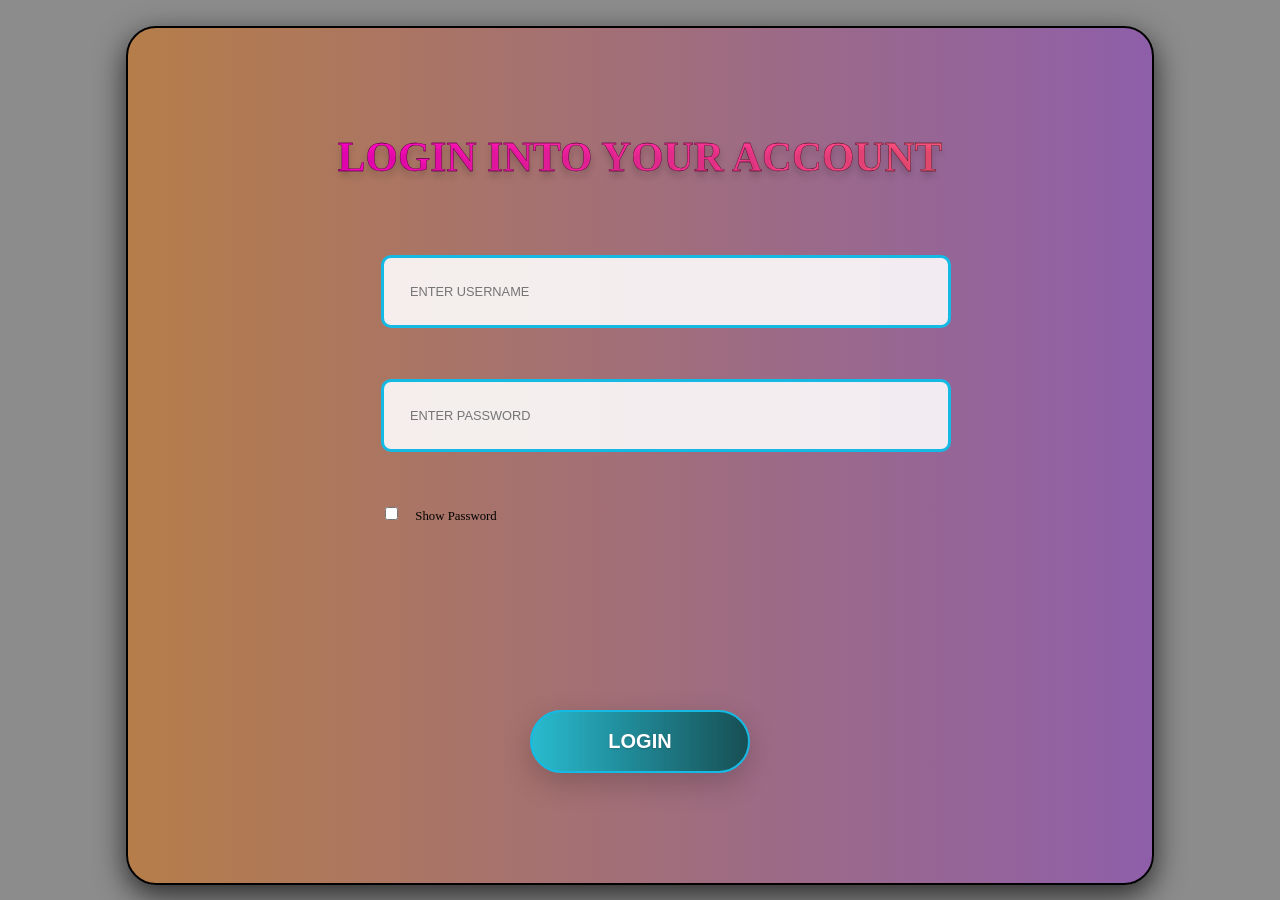
<file: index.html>
<!DOCTYPE html>
<html lang="en">

<head>
    <meta charset="UTF-8">
    <meta name="viewport" content="width=device-width, initial-scale=1.0">
    <title>MY LOCK</title>
    <link rel="stylesheet" href="style.css">
    
    <script src="script.js"></script>
    <link rel="shortcut icon" href="favicon.ico" type="image/x-icon">
</head>

<body>
    <span class="page">

        <header>
            <h1 class="signin">LOGIN INTO YOUR ACCOUNT</h1>
        </header>
        
        <main>
            <form action="" autocomplete="off" method="post" id="form">
                <input type="text" name="username" id="user" placeholder="Enter Username"  class="input" required autocomplete="on">
                <br>
                <input type="password" name="password" id="pass" placeholder="Enter Password"  class="input" required>
                <br>
                <!-- <input type="password" name="arduino password" id="arduino pass" placeholder="Enter Arduino Password"
                required class="input"> -->
                <input type="checkbox" name="Show Password" id="password" onclick="myFunction()">
                <label for="password"><small id="showpass">Show Password</small></label>
                <div class="btn">

                    <button id="loginbutton" class="login" onclick="readInput()">LOGIN</button>
                </div>
            </form>
        </main>
        
        <footer>
            <!-- <div class="btn">

                <button class="login" onclick="readInput()">LOGIN</button>
            </div> -->
            <!-- <div class="click">

                already have an account? <a href="signin.html" class="click" id="clickhere">click here</a>
            </div> -->
            
            
        </footer>
    </span>
    

</body>

</html>
</file>
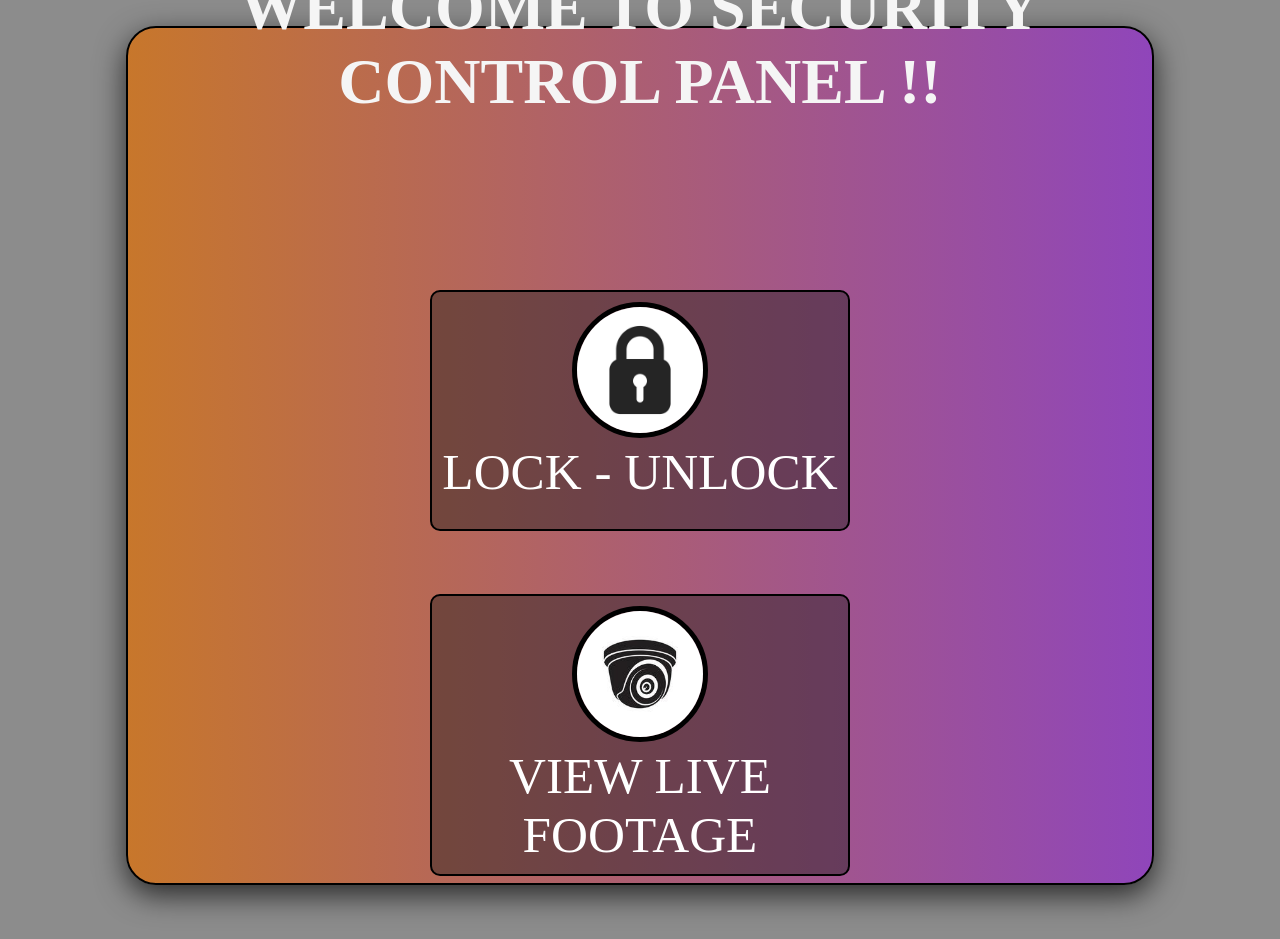
<file: main.html>
<!DOCTYPE html>
<html lang="en">

<head>
    <meta charset="UTF-8">
    <meta name="viewport" content="width=device-width, initial-scale=1.0">
    <title>CONTROL PANEL</title>
    <link rel="shortcut icon" href="favicon.ico" type="image/x-icon">
    <link rel="stylesheet" href="style2.css">
    <script src="script2.js"></script>
</head>

<body>
    <span class="page">

        <header>
            <h1 id="welcome">WELCOME TO SECURITY CONTROL PANEL !!</h1>
        </header>

        <main>
            <div class="icons">

                <a href="sms.html" class="icontext"><img src="lock.jpg" alt="lock" id="lock">
                    <div class="locktext">
                        LOCK - UNLOCK
                    </div>
                </a><br>
              
            </div>
            
            <div class="icons">
                
                <a href="cam.html" class="icontext"><img src="camera.jpg" alt="camera" id="camera">
                    <div class="locktext">
                        VIEW LIVE <br>FOOTAGE
                    </div>
                </a>
              
            </div>
            



        </main>


    </span>
</body>

</html>
</file>
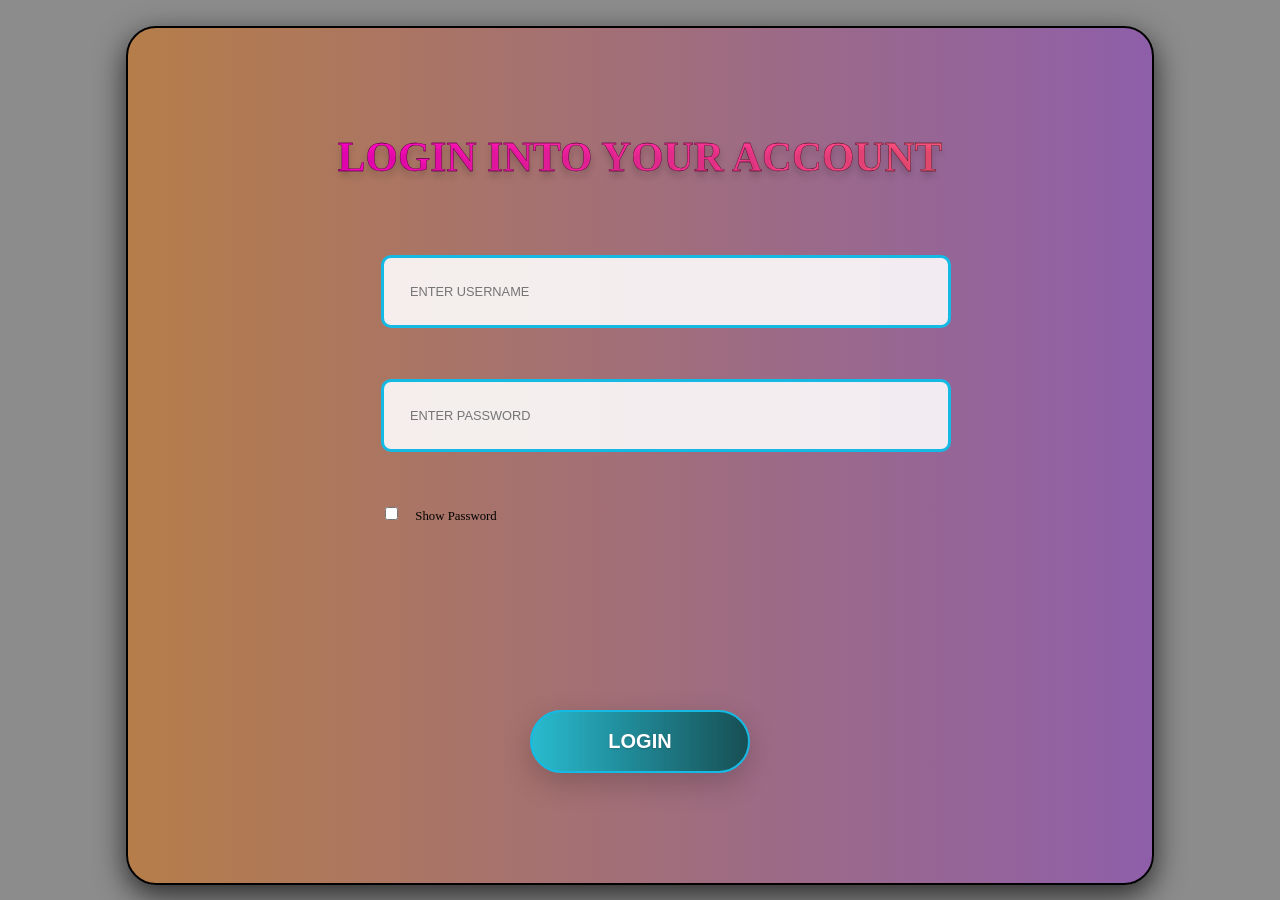
<file: redirector.html>
<!-- redirector.html -->
<!DOCTYPE html>
<html>
<head>
  <title>Redirecting...</title>
  <script>
    // Use location.replace() to ensure the user can't go back to this page
    location.replace("index.html");
  </script>
</head>
<body>
  <p>Redirecting to Home...</p>
</body>
</html>
</file>
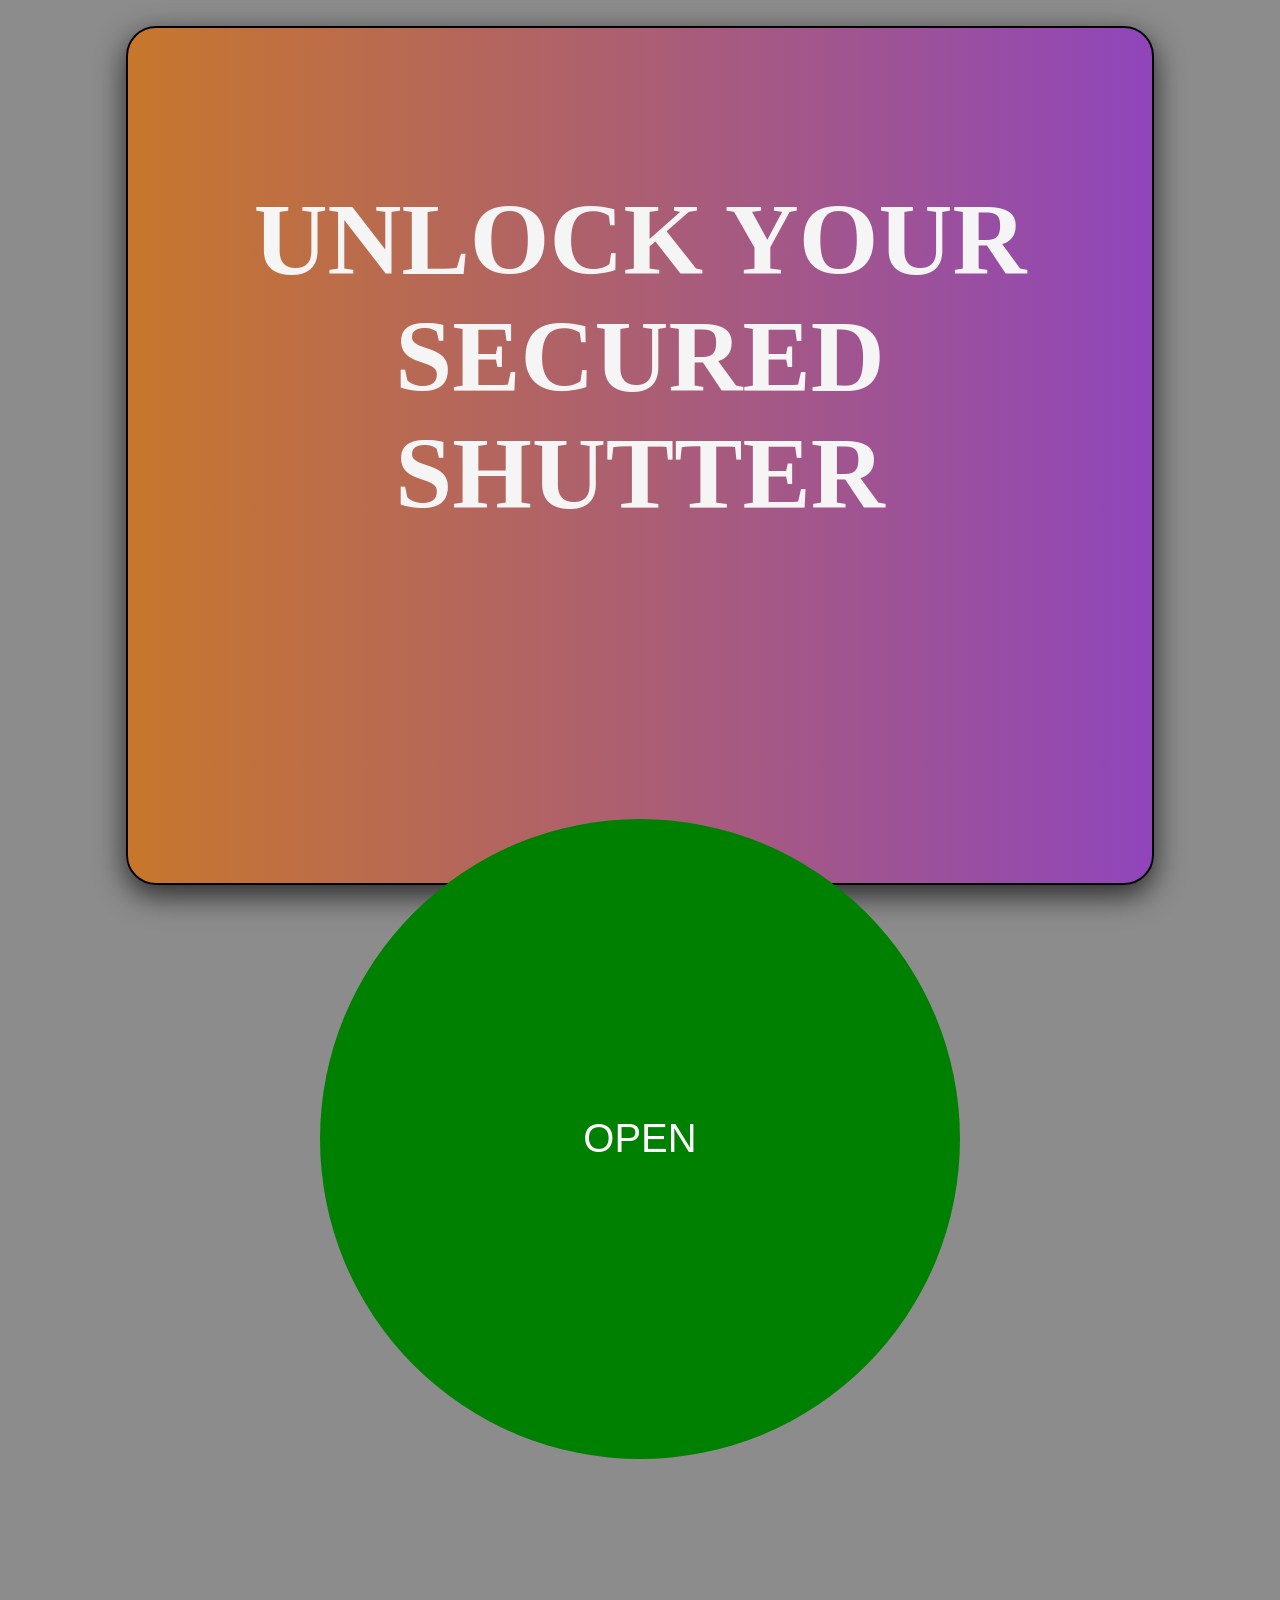
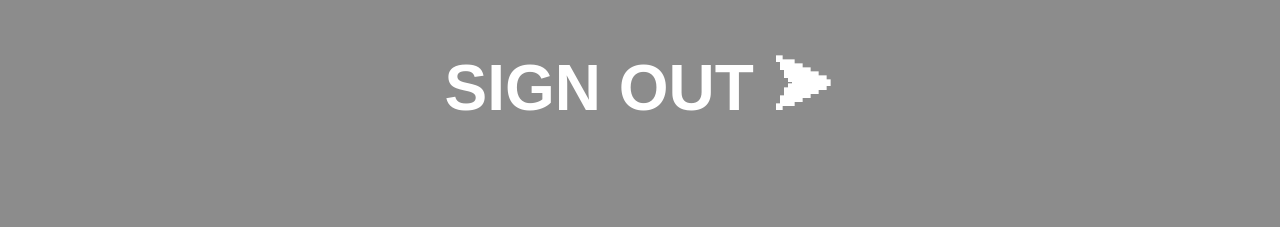
<file: sms.html>
<!DOCTYPE html>
<html lang="en">
<head>
    <meta charset="UTF-8">
    <meta name="viewport" content="width=device-width, initial-scale=1.0">
    <title>sms communication page</title>
    <link rel="stylesheet" href="style2.css">
    <link rel="shortcut icon" href="favicon.ico" type="image/x-icon">
    <script src="script2.js"></script>

</head>
<body>
    <span class="page2" >

        <header>
            <h1 id="unlockgate">UNLOCK YOUR SECURED SHUTTER </h1>
        </header>
        <main>
            <a href="sms:+919849020511?body=open">
                <button id="open" onclick=" returnToLogin()">OPEN</button>
              </a>
           
        </main>
        <footer>
            <!-- <a href="index.html" class="signoutbtn"> -->
                <button id="closeButton" class="signoutbtn" onclick="goToHome()">SIGN OUT  &#x2B9E;</button>
            <!-- </a> -->
            
        </footer>
    </span>

</body>
</html>
</file>
<file: style.css>
.signin{
    margin-bottom: 6vh;
    padding: 20px;
    align-items:center;
    text-align: center;
    font-size: 260%;
    -webkit-text-stroke: black 0.3px;
    text-shadow: 0 5px 7px rgba(0, 0, 0, 0.2);
    animation: rainbowText 5s linear infinite;
    background: linear-gradient(270deg, #ff00c8, #00ffe7, #00ff00, #ffdd00, #ff00c8);
    background-size: 1000% 1000%;
    -webkit-background-clip: text;
    background-clip: text;
    -webkit-text-fill-color: transparent;
    animation: animateGradient 6s ease infinite;
    transition: all 0.3s ease;
    
}
.input{
    margin-bottom: 10%;
    border: 3px solid rgb(21, 186, 228);
    border-radius: 10px;
    padding:5%;
    width: 40vw;
    align-items: center;
    font-size: 80%;
    transition: all 0.3s ease;
    background: #ffffffe0;
    outline: none;
    text-transform: uppercase;
}
.login{
    margin-top: 20px;
   padding-left: 6vw;
   padding-right: 6vw;
   padding-top: 2vh;
   padding-bottom: 2vh;
   background:linear-gradient(to right, rgba(18, 200, 224, 0.849),rgb(23, 79, 83));
   border: 2px solid rgb(21, 186, 228);
   border-radius: 50px;
   text-align: center;
    color: white;
    font-size: 20px;
    cursor: pointer;
      transition: all 0.3s ease;
      font-weight: bold;
      text-decoration: none;
        text-transform: uppercase;
    box-shadow: 0 10px 30px rgba(0, 0, 0, 0.2);
    text-shadow: 0 1px 2px rgba(0, 0, 0, 0.2);
    margin-top: 36%;
    margin-bottom: 10%;
    
}
body{
    display: flex;
    flex-direction: column;
    align-items: center;
    justify-content: center;
    background-color: rgba(0, 0, 0, 0.452);
    height: 100vh;
    margin: 0px;
    transition: all 0.3s ease;
}
header{
    display: flex;
  align-items: center;
  justify-content: center;
  transition: all 0.3s ease;
}
main{
    display: flex;
  align-items: center;
  justify-content: center;
  transition: all 0.3s ease;
}
.btn{
    display: flex;
  align-items: center;
  justify-content: center;
  transition: all 0.3s ease;
}
.page{
    background: linear-gradient(to right, rgba(221, 111, 8, 0.507),rgba(145, 38, 207, 0.438));
    display: flex;
    align-items: center;
    justify-content: center;
    flex-direction: column;
    border: 2px solid black;
    border-radius: 30px;
    margin-top: 10px;
    width: 80vw;
    height: 95vh;
    box-shadow: 0 10px 30px rgba(0, 0, 0, 0.719);
    transition: all 0.3s ease;
    
    
}
.login:hover{
    background-color: #0400ff;
      color: #fff;
      transition: all 0.3s ease;
      opacity: 0.8;
      transform: translateY(-2px);
}
@keyframes rainbowText {
    0%   { color: red; }
    20%  { color: orange; }
    40%  { color: yellow; }
    60%  { color: green; }
    80%  { color: blue; }
    100% { color: violet; }
  }
  @keyframes animateGradient {
    0% {
      background-position: 0% 50%;
    }
    50% {
      background-position: 100% 50%;
    }
    100% {
      background-position: 0% 50%;
    }
  }
  #showpass{
    font-size: 80%;
    padding: 2%;
    transition: all 0.3s ease;
    margin-top: 1px;
    
    
    
  }
  .click{
    text-transform: capitalize;
    text-decoration: none;
    text-align: center;
    padding: 0%;
    width : 100%;
    
   
    
  } 
  #clickhere{
    color: rgb(31, 250, 2);
    
  }
  .input:hover{
    background-color: #fcfcfcec;
    transition: all 0.3s ease;
    opacity: 0.8;
    transform: translateY(-2px);
  }
</file>
<file: style2.css>
body{
    /* display: flex;
    align-items: center;
    justify-content: center; */
    text-align: center;
    display: flex;
    flex-direction: column;
    align-items: center;
    justify-content: center;
    background-color: rgba(0, 0, 0, 0.452);
    height: 100vh;
    margin: 0px;
    transition: all 0.3s ease;
    
}
h1{
    color: whitesmoke;
    padding: 5%;
    font-size: 5vw;
    margin-top: 0%;
    padding-top: 0%;
    padding-bottom: 10vw;
    font-weight: 900;
    
}

#lock{
    width: 14vh;
    border: 5px solid black;
    border-radius: 500px;
    padding-top: 0%;
    
}
#camera{
    width: 14vh;
    border: 5px solid black;
    border-radius: 500px;
    padding-bottom: 0%;
}
.icons{
    margin-bottom: 10%;
    border: 2px solid black;
    border-radius: 10px;
    padding: 10px;
    background-color: rgba(32, 30, 30, 0.452);
    display: flex;
    align-items: center;
    justify-content: center;
    flex-direction: column;
    text-decoration: none;
    margin-bottom: 15%;
    
}
.page{
    background: linear-gradient(to right, rgba(221, 111, 8, 0.733),rgba(145, 38, 207, 0.692));
    display: flex;
    align-items: center;
    justify-content: center;
    flex-direction: column;
    border: 2px solid black;
    border-radius: 30px;
    margin-top: 10px;
    width: 80vw;
    height: 95vh;
    box-shadow: 0 10px 30px rgba(0, 0, 0, 0.719);
    transition: all 0.3s ease;
    
    
}
.locktext{
    color: white;
    font-size: 4vw;
}
.icontext{
    text-decoration: none;
}
.page2{
    background: linear-gradient(to right, rgba(221, 111, 8, 0.733),rgba(145, 38, 207, 0.692));
    display: flex;
    align-items: center;
    /* justify-content: center; */
    flex-direction: column;
    border: 2px solid black;
    border-radius: 30px;
    margin-top: 10px;
    width: 80vw;
    height: 95vh;
    box-shadow: 0 10px 30px rgba(0, 0, 0, 0.719);
    transition: all 0.3s ease;
    text-align: center;
    
    
}
#unlockgate{
    margin-top: 15%;
    /* margin-bottom: 0%; */
    font-size: 8vw;
}
#open{
    
    width: 50vw;
    height: 50vw;
    background-color: green;
    border: none;
    border-radius: 50%;
    animation: pulse 1.5s infinite ease-in-out;
    cursor: pointer;
    color: white;
    font-size: 40px;
    margin-top: 10vh;
    margin-bottom: 10vh;
}

@keyframes pulse {
    0%, 100% {
      transform: translateZ(0) scale(1);
      box-shadow: 0 0 10px 2px rgb(0, 255, 0);
      opacity: 1;
    }
    50% {
      transform: translateZ(20px) scale(1.1);
      box-shadow: 0 0 25px 5px rgba(0, 255, 0, 1);
      opacity: 0.8;
    }
}
#logout{
    text-decoration: none;
    font-size: 7vw;
    color: white;

}
#logout:hover{
    color: red;
    transition: all 0.5s ease;
    font-size: 8vw;
}
.signoutbtn{
    background-color: transparent;
    border: none;
    text-align: center;
    font-size: 5vw;
    font-weight: 700;
    padding: 8vw;
    color: white;
}
.signoutbtn:hover{
    color: red;
    transition: all 0.5s ease;
    font-size: 6vw;
}
</file>
